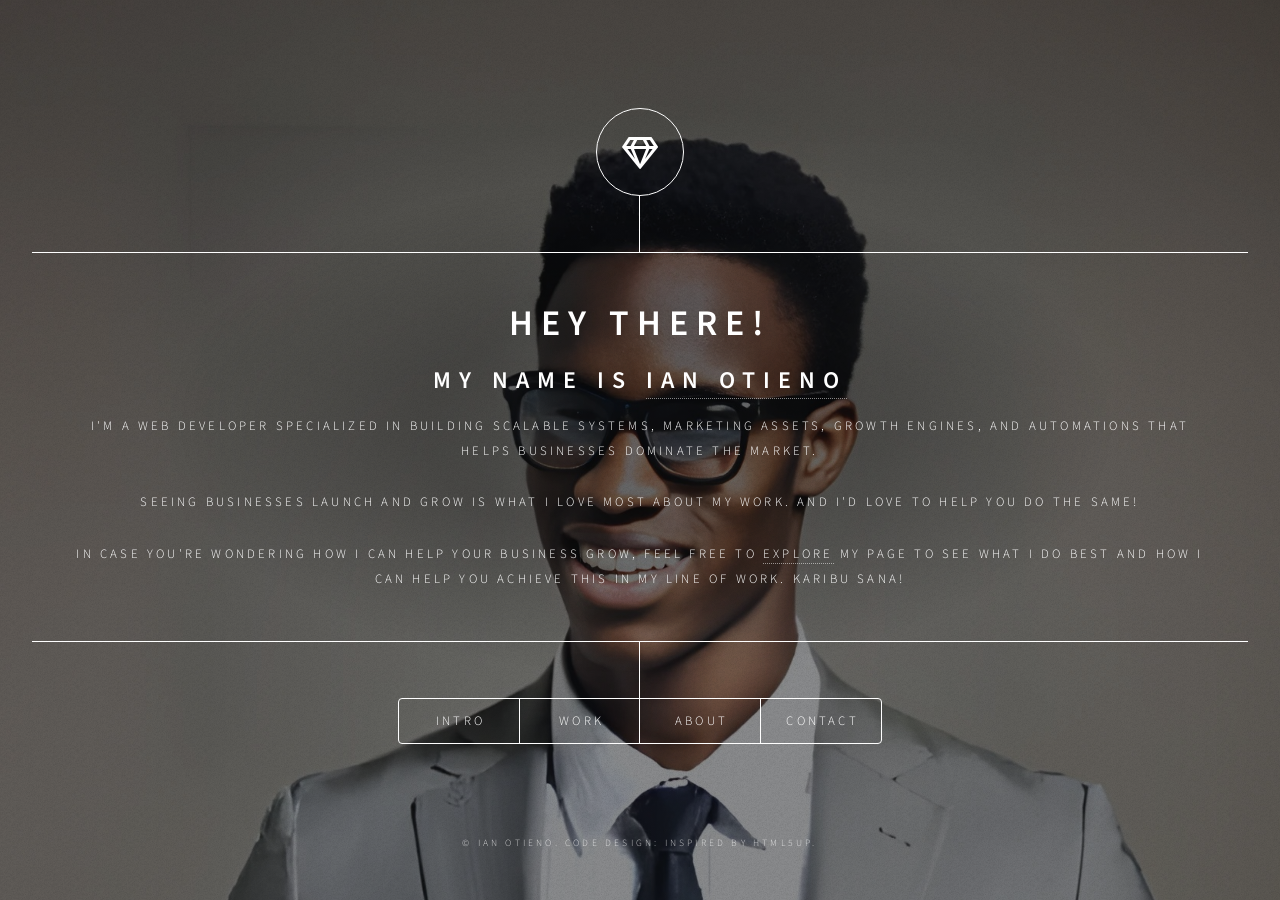
<file: index.html>
<!DOCTYPE HTML>
<html lang="en" xml:lang="en">
	<head>
		<title>Ian Otieno</title>
		<link rel="shortcut icon" type="x-icon" href="diamond.png">
		<meta charset="utf-8" />
		<meta name="viewport" content="width=device-width, initial-scale=1, user-scalable=no" />
		<link rel="stylesheet" href="assets/css/main.css" />
		<link rel="stylesheet" href="assets/css/projects.css" />
		<link rel="stylesheet" href="assets/css/work.css">
		<!-- <noscript><link rel="stylesheet" href="assets/css/noscript.css" /></noscript> -->

		<script src="https://www.google.com/recaptcha/api.js" async defer></script>
		<script>
		function onSubmit(token) {
			document.getElementById ("demo-form").submit();
		}
		</script>


	</head>
	<body class="is-preload">

		<!-- Wrapper -->
			<div id="wrapper">

				<!-- Header -->
					<header id="header">
						<div class="logo">
							<span class="icon fa-gem"></span>
						</div>
						<div class="content">
							<div class="inner">
								<h1>Hey there!</h1>
								<h2>My name is <a href="#intro">IAN OTIENO</a></h2>
								<p>
									I'm a web Developer specialized in building Scalable systems, Marketing Assets, Growth Engines, and Automations that helps businesses dominate the market. <br><br>
									Seeing businesses launch and grow is what I love most about my work. And I'd love to help you do the same! <br><br>
									In case you're wondering how I can help your business grow, Feel free to <a href="#work">Explore</a> my page to see what I do best and how I can help you achieve this in my line of work. Karibu Sana!
								</p>
							</div>
						</div>
						<nav>
							<ul>
								<li><a href="#intro">Intro</a></li>
								<li><a href="#work">Work</a></li>
								<li><a href="#about">About</a></li>
								<li><a href="#contact">Contact</a></li>
							</ul>
						</nav>
					</header>

				<!-- Main -->
					<div id="main">

						<!-- Intro -->
							<article id="intro">
								<h2 class="major">Intro</h2>
								<span class="image main"><img src="images/pic01.jpg" alt="" /></span>
								<p>
									Hey again thanks for being here, I'm glad you're curious to know about me. So I'm a software engineer spacialized in full-stack web development, Marketing and AI <br><br>
									Working on a few projects has really been inspiring and has allowed me to sharpen my skills in both frontend and backend development. 
									I enjoy turning complex problems into simple, user-friendly solutions, and I’m always eager to learn new technologies. <br><br>
									<!-- When I’m not coding, you can find me exploring the latest tech trends, contributing to open-source projects, or sharing my knowledge through blog posts and tutorials.  -->
									My focus is on delivering high-quality, scalable web applications that help businesses grow and succeed in the digital world.
									<br><br>
									Feel free to <a href="#work">explore my work</a>, and if you have any questions or want to collaborate, don’t hesitate to <a href="#contact">reach out</a>! <br><br>
								</p>
							</article>

						<!-- Work -->
							<article id="work">
								<h2 class="major">Work</h2>
								<span class="image main"><img src="images/pic02.jpg" alt="" /></span>


								<section>
									<h1>My Tech Stack</h1>
									<ul>
										<li>HTML</li>
										<li>CSS</li>
										<li>JAVASCRIPT</li>
										<li>PHP- laravel</li>
										<!-- <li>React- NextJs</li> -->
										<!-- <li>Svelte- Sveltekit</li> -->
										<!-- <li>Node Js</li> -->
										<!-- <li>Python</li> -->
										<!-- <li>Google App Script</li>  -->
										<!-- <li>Linux</li>  -->

										
									</ul>


									<h1>My skills </h1>
									<ul>
										<li>Web Design and Development</li>
										<li>Automation</li>
										<li>Marketing</li>
										<li>Copywriting</li>
										<li>Blog and Newsletter Writing</li>
										<li>Computer and Operating systems</li>
									</ul>
								</section>

							<hr>


								<section>
									<h1>My clients</h1>
									<!-- People I work well with -->
									<div class="dropdown-section">
										<div class="dropdown-header">🚀 People I Work Best With:</div>
										<div class="dropdown-content">
											<p>
												Anyone who’s ready to take action — whether you’re a small business owner, startup founder, marketer, creative, or just someone eager to make your mark online. 
												If you’re open-minded, positive, and excited to grow, we’ll get along great! <br>
												Even if you’re just starting out, looking to launch your first website, or want to bring a new idea to life, 
												Especially if you’re: trying to launch a new product, build a SaaS, or do some online marketing, I can totally help you achieve that.
											</p>
										</div>
									</div>

									<!-- People I don't work well with -->
									<div class="dropdown-section">
										<div class="dropdown-header">⚠️ People I Don't Work Well With:</div>
										<div class="dropdown-content">
											<p>
												I struggle to work with clients who have poor communication, negative attitudes, micro-managers, unrealistic expectations, lack commitment, resist constructive feedback, are unwilling to invest, disregard expertise, or are reluctant to take action.
											</p>
											<p>
												In summary, I work best with clients who are open to collaboration, value clear communication, and are ready to invest in their projects. <br>
												I thrive in environments where ideas can flow freely, and I can contribute my expertise to help you achieve your goals.
											</p>
										</div>
									</div>
								</section>
									

								<section>
									<!-- My Work Process -->
									<h1>My Work Process</h1>
									<p>
										I follow a structured process to ensure your project is successful:
									</p>
									<ol>
										<li><strong>Discovery</strong>: We start with a deep dive into your business, goals, and challenges. I ask questions to understand your needs and how I can help.</li>
										<li><strong>Planning</strong>: Based on our discussions, I create a detailed plan outlining the project scope, timeline, and deliverables.</li>
										<li><strong>Execution</strong>: I get to work, building your website or system with a focus on quality and performance.</li>
										<li><strong>Testing</strong>: Before launch, I thoroughly test everything to ensure it works flawlessly.</li>
										<li><strong>Launch</strong>: We go live! I’m there to support you during the launch phase.</li>
										<li><strong>Post-Launch Support</strong>: I offer ongoing support to ensure everything runs smoothly and make adjustments as needed.</li>
									</ol>
									<p>
										This process ensures we stay aligned and deliver a solution that meets your needs.
									</p>
								</section>
								
								<hr>

								<!-- My Work -->
									<section>
										
										<!-- Projects Slider -->

										<h1>My Work</h1>
										<p>
											Here are some of the projects I've worked on, showcasing my skills and creativity. <br>
											Feel free to explore and get in touch if you have any questions or feedback! <br>
											<sub>Press shift + scroll to navigate the slides below or scroll normally on mobile to view projects</sub>
										</p>

										<!-- Projects Slider -->
										<div class="slider">
											<div class="title">
												<h1>My Work</h1>
											</div>
											<div class="form">


												<!-- Start of project slide -->
												<div class="item">
													<div class="content">
														<img src="images/portfolio.png" alt="This current website">
														<div class="des">
															<div>My Portfolio</div>
															<a href="https://ianotieno101.vercel.app/" target="_blank"><button>Visit</button></a>
														</div>
													</div>
												</div>

												<div class="item">
													<div class="content">
														<img src="images/ironfitness.png" alt="Iron Fitness Website">
														<div class="des">
															<div>Iron Fitness</div>
															<a href="https://ironfitnesswebsite.vercel.app/" target="_blank"><button>Visit</button></a>
														</div>
													</div>
												</div>
												<div class="item">
													<div class="content">
														<img src="images/griffocreatives.png" alt="Iron Fitness Website">
														<div class="des">
															<div>griffocreatives</div>
															<a href="https://griffocreatives.vercel.app/" target="_blank"><button>Visit</button></a>
														</div>
													</div>
												</div>





												<!-- End of projects slide -->


											</div>


										</div>
										<!-- JavaScript for the slider -->
										<script src="assets/js/projects.js"></script>

											<div class="projectsbtn" style="display: flex; justify-content: center; align-items: center; margin: 20px;">
												<a href="projects.html"><button>View All projects</button></a>
											</div>
									</section>

									<section>

										<!-- Call to action -->
										<p>
											Interested in a custom web development project? <br>
											<a href="#contact">Let's connect</a> and discuss how I can help you achieve your goals!
										</p>

										<br>

										<p>
											You can also view my <a href="https://github.com/Ianotieno101" target="_blank">GitHub profile</a> to see my projects and contributions.
										</p>
										<hr>
									
									</section>


									<!-- Currency Toggle Section -->
									<section>
										<h1>My Rates:</h1>
										<!-- Currency Selector -->
										<label for="currencySelect"><strong>View rates in your currency:</strong></label>
										<select id="currencySelect">
											<option value="USD" selected>USD ($)</option>
											<option value="EUR">EUR (€)</option>
											<option value="GBP">GBP (£)</option>
											<option value="KES">KES (KSh)</option>
											<option value="INR">INR (₹)</option>
											<!-- Add more currencies as needed -->
										</select>
										<script>
											// Currency conversion rates (example, update as needed)
											const currencyRates = {
												USD: 1,
												EUR: 0.92,
												GBP: 0.79,
												KES: 130,
												INR: 83
											};
											const currencySymbols = {
												USD: "$",
												EUR: "€",
												GBP: "£",
												KES: "KSh",
												INR: "₹"
											};
											function formatCurrency(amount, currency) {
												return currencySymbols[currency] + amount.toLocaleString();
											}
											function convertRates(selected) {
												document.querySelectorAll('[data-usd]').forEach(el => {
													const usd = parseFloat(el.getAttribute('data-usd'));
													const converted = Math.round(usd * currencyRates[selected]);
													el.textContent = formatCurrency(converted, selected);
												});
											}
											document.getElementById('currencySelect').addEventListener('change', function() {
												convertRates(this.value);
											});
											document.addEventListener('DOMContentLoaded', function() {
												convertRates('USD');
											});
										</script>

										<p>
											I want to make it easy for you to get the help you need—no confusing fees or hidden costs. <br>
											My pricing is simple, flexible, and designed to fit your goals and budget. <br>
											Whether you need a quick fix on an already existing site, a full project, or ongoing support, that will either save you time, money or increase your productivity, I’ll work with you to find the best solution. <br><br>
											<strong>Note: “+” means you can add extra support or maintenance if you need it.</strong><br>
											Feel free to scan through the options below to see what fits your needs best.<br>
										</p>
										<p><strong>Flexible, Value-Driven Pricing</strong>:</p>
										<section>
											<!-- templated Projects -->
											<div class="dropdown-section">
												<div class="dropdown-header">🗂 Customize a ready made template (Quick Turnaround: less than 1 week)</div>
												<div class="dropdown-content">
													<p>
														<strong>Most clients spend around <span data-usd="170"></span> or more, depending on what you need.</strong>
														<br>
														
													</p>
													<ul>
														<li>Web Development(edit a template): <strong>from <span data-usd="50"></span>/project</strong></li>
														<li>Automation: <strong>from <span data-usd="30"></span>/project</strong></li>
														<li>Marketing Strategy: <strong>from <span data-usd="20"></span>/project</strong></li>
														<li>Copywriting: <strong>from <span data-usd="20"></span>/project</strong></li>
														<li>
															Blog/Newsletter Campaigns: <strong>from <span data-usd="30"></span>/project</strong>
															<ul>
																<li>Up to <strong>5 SEO optimized blog articles</strong> (up to 800 words each)</li>
																<li>Up to <strong>2 newsletter emails</strong> (up to 500 words each)</li>
																<li>Extra articles/newsletters: <strong><span data-usd="5"></span> each</strong></li>
															</ul>
														</li>
													</ul>
													<p>
														Great for getting started quickly or testing an idea. You can combine services for around <strong><span data-usd="200"></span></strong>, depending on what you need. Not sure what’s best? I’m happy to help you pick the right option!
													</p>
												</div>
											</div>
										</section>
										<section>
											<!-- Small Projects -->
											<div class="dropdown-section">
												<div class="dropdown-header">💻 Small Projects (Quick Turnaround: less than 2 weeks)</div>
												<div class="dropdown-content">
													<p>
														<strong>Most clients spend around <span data-usd="300"></span> or more for a small project, depending on what you need.</strong>
													</p>
													<ul>
														<li>Web Development: <strong>from <span data-usd="100"></span>/project or more depending on scope of project</strong></li>
														<li>Automation: <strong>from <span data-usd="50"></span>/project</strong></li>
														<li>Marketing Strategy: <strong>from <span data-usd="70"></span>/project</strong></li>
														<li>Copywriting: <strong>from <span data-usd="30"></span>/project</strong></li>
														<li>
															Blog/Newsletter Campaigns: <strong>from <span data-usd="40"></span>/project</strong>
															<ul>
																<li>Up to <strong>15 SEO optimized blog articles</strong> (up to 800 words each)</li>
																<li>Up to <strong>5 newsletter emails</strong> (up to 500 words each)</li>
																<li>Extra articles/newsletters: <strong><span data-usd="5"></span> each</strong></li>
															</ul>
														</li>
													</ul>
													<p>
														You can mix and match these services for around <strong><span data-usd="350"></span></strong> or more, depending on what you need. <br>
														Choose just one service or combine several for extra value.
													</p>
												</div>
											</div>
										</section>

										<section>
											<!-- Large Projects -->
											<div class="dropdown-section">
												<div class="dropdown-header">🚀 Large Projects (Full-Service Solutions: 1+ month)</div>
												<div class="dropdown-content">
													<p>
														<strong>Most clients spend around <span data-usd="700"></span> or more for a large project, depending on what you need.</strong>
													</p>
													<ul>
														<li>Web Development: <strong>from <span data-usd="200"></span>/project or more depending on the scope of the project</strong></li>
														<li>Automation: <strong>from <span data-usd="100"></span>/project</strong></li>
														<li>Marketing Strategy: <strong>from <span data-usd="150"></span>/project</strong></li>
														<li>Copywriting: <strong>from <span data-usd="50"></span>/project</strong></li>
														<li>
															Blog/Newsletter Campaigns: <strong>from <span data-usd="80"></span>/project</strong>
															<ul>
																<li>Up to <strong>20 SEO optimized blog articles</strong> (up to 1,000 words each)</li>
																<li>Up to <strong>10 newsletter emails</strong> (up to 700 words each)</li>
																<li>Extra articles/newsletters: <strong><span data-usd="10"></span> each</strong></li>
															</ul>
														</li>
													</ul>
													<p>
														You can combine these services for around <strong><span data-usd="1000"></span> or more</strong>, depending on what you need. <br>
														Most clients spend between <strong><span data-usd="1000"></span> and <span data-usd="2000"></span></strong> for a full website, automation, and marketing setup, including support.
													</p>
												</div>
											</div>
										</section>

										<section>
											<!-- Ongoing & Hourly Support -->
											<div class="dropdown-section">
												<div class="dropdown-header">♻ Ongoing & Hourly Support</div>
												<div class="dropdown-content">
													<p>
														<strong>Hourly Rate: <span data-usd="20"></span>/hour</strong> <br>
														<strong>Monthly Retainer: from <span data-usd="500"></span>/month</strong>
													</p>
													<ul>
														<li>Web Development: <strong><span data-usd="20"></span>/hour</strong></li>
														<li>Automation: <strong><span data-usd="5"></span>/hour</strong></li>
														<li>Marketing Strategy: <strong><span data-usd="10"></span>/hour</strong></li>
														<li>Copywriting & Content: <strong><span data-usd="10"></span>/hour</strong></li>
													</ul>
													<p>
														Retainer clients get priority support, regular updates, and flexible hours each month—great for ongoing improvements, updates, or expert advice on demand.
													</p>
													<ul>
														<li>Retainer includes up to <strong>15 hours/month</strong> (additional hours at standard rate)</li>
														<li>Custom plans available for larger needs</li>
													</ul>
													<hr>
													<p>
														Not sure what you need? <a href="#contact">Let's connect</a> and I’ll help you find the best fit for your goals and budget!
													</p>
												</div>
											</div>
										</section>
									</section>

									<p>
										Note: These prices are just a guide. <br>
										Every project is different, so I’ll work with you to find the best option for your needs and budget. <br>
										If you have a special request or want something custom, let’s talk!
									</p>
									<div>
										<p>Have a question or want to work together? <a href="#contact">Contact me</a> anytime!</p>
									</div>
									<!-- Call to action -->
									<section>
										<ul class="actions">
											<li><button class="primary"><a href="#contact">📲 Let's connect</a></button></li>
										</ul>
									</section>
									<script>
										// Grab the container and gallery
										const container = document.querySelector('.container');
										const gallery = container.querySelector('.gallery');
										// When user hovers, check for horizontal overflow and show message
										container.addEventListener('mouseover', () => {
											if (gallery.scrollWidth > container.clientWidth) {
												container.classList.add('show-message');
											}
										});
										// Hide message when mouse leaves the container
										container.addEventListener('mouseleave', () => {
											container.classList.remove('show-message');
										});
									</script>

							</article>

						<!-- About -->
							<article id="about">
								<h2 class="major">About</h2>
								<span class="image main"><img src="images/pic03.jpg" alt="" /></span>
								<!-- About Story Section -->
								<section>
									<!-- Hook -->
									<p><strong>👋 Who am I?</strong></p>
									<p>
										From a young age, I was the kid who took things apart,and put them back together just to see how they worked. 
										That curiosity led me to coding, where I discovered the power to build things that make life easier for others. 
										Today, I channel that same curiosity and drive into helping businesses like yours thrive online.
									</p>

									<!-- Value Proposition (What I Do & Why It Matters) -->
									<ul>
										<li><strong>Simple, Effective Solutions:</strong> I design and build websites, automations, and digital tools that save you time, boost productivity, and help you reach more customers.</li>
										<li><strong>Tailored to You:</strong> Every business is unique. I listen first, then create solutions that fit your goals and budget—no cookie-cutter stuff here.</li>
										<li><strong>Always Improving:</strong> I stay on top of the latest tech so you get modern, reliable results that work for you now and in the future.</li>
									</ul>

									<!-- Quick Facts (Easy to Scan) -->
									<ul>
										<li>✔️ Full-stack web developer & automation specialist</li>
										<li>✔️ Passionate about helping small businesses & startups grow</li>
										<li>✔️ Flexible, friendly, and focused on results</li>
									</ul>

									<!-- Call to Action -->
									<p>
										<strong>Ready to grow?</strong> If you want a partner who cares about your success and makes tech simple, <a href="#contact">let’s connect</a>! I’m here to help you turn your ideas into results—no jargon, just solutions that work.
									</p>
								</section>


								
								<h1>Location</h1>
								<p>
									I am based in Nairobi, Kenya, but I work with clients from all over the world. <br>
									Whether you prefer remote collaboration or hybrid-site meetings, I'm flexible and can adapt to your needs.
								</p>

								<!-- Google Maps Embed -->
								<div style="display: flex; justify-content: center; align-items: center; margin-top: 1em; border-radius: 10px;">
									 <iframe src="https://www.google.com/maps/embed?pb=!1m18!1m12!1m3!1d7977.638811350774!2d36.871435539379235!3d-1.282136685461498!2m3!1f0!2f0!3f0!3m2!1i1024!2i768!4f13.1!3m3!1m2!1s0x182f13fe8fe0b525%3A0x47d304da08096789!2sUhuru%20Junction!5e0!3m2!1sen!2ske!4v1750241289980!5m2!1sen!2ske" width="100%" height="300" style="border:0;" allowfullscreen="" loading="lazy" referrerpolicy="no-referrer-when-downgrade"></iframe>
								</div>

							</article>

						<!-- Contact -->
							<article id="contact">
								<h2 class="major">Contact</h2>


								<!-- Contact details -->
								<section>
									<h3>Contact Details</h3>
									<ul>
										<li><strong>Email:</strong> <a href="mailto:ianorezz@gmail.com">iano130@gmail.com</a></li>
										<li><strong>Whatsapp Phone Number:</strong> <a href="tel:+254765429014">+254 765429014</a></li>
									</ul>
									<h3>Location</h3>
									<p>
										Nairobi, Kenya<br>
										(Remote & Hybrid-site collaboration available)
									</p>
								</section>

								<!-- Contact form -->
								<form id="contactForm" method="post" action="https://api.web3forms.com/submit" autocomplete="off">

									<!-- Replace with your Access Key -->
									<input type="hidden" name="access_key" value="d095f9f5-62f4-4397-b9bb-32ff207427fb">

									<div class="fields">
										<div class="field half">
											<label for="name">Name</label>
											<input type="text" name="name" id="name" required/>
										</div>
										<div class="field half">
											<label for="email">Email</label>
											<input type="email" name="email" id="email" required/>
										</div>
										<div class="field">
											<label for="budget">Budget</label>
											<input type="text" name="budget" id="budget" placeholder="e.g. $500 - $1000 or 'Not sure yet'" required/>
										</div>
										<div class="field">
											<label for="message">Message</label>
											<textarea name="message" id="message" rows="4"></textarea>
										</div>
										<div style="display:none;">
											<label for="website">Website</label>
											<input type="text" name="website" id="website" tabindex="-1" autocomplete="off"/>
										</div>
									</div>

									<ul class="actions">
										<li><button type="submit" class="primary" class="g-recaptcha" data-sitekey="6Ld9mWUrAAAAAD46Hwkaz1AIUBYC88h_ts_OirOG" data-callback="onSubmit">📲 Reach out</button></li>
										<li><input type="reset" value="🔥 Reset" /></li>
									</ul>
								</form>

								<p>
									Feel free to reach out if you have any questions, need assistance, or want to discuss a project. <br>
									I'm always happy to help and look forward to hearing from you!
								</p>
							
								<ul class="icons">
									<li><a href="https://x.com/razoriano101" target="_blank" class="icon brands fa-twitter"><span class="label">Twitter</span></a></li>
									<!-- <li><a href="#" class="icon brands fa-facebook-f"><span class="label">Facebook</span></a></li> -->
									<li><a href="https://www.instagram.com/iano_rezz/" target="_blank" class="icon brands fa-instagram"><span class="label">Instagram</span></a></li>
									<li><a href="https://github.com/Ianotieno101" class="icon brands fa-github"><span class="label">GitHub</span></a></li>
								</ul>

								<!-- Google Maps Embed -->
								<div style="display: flex; justify-content: center; align-items: center; margin-top: 1em; border-radius: 10px;">
									 <iframe src="https://www.google.com/maps/embed?pb=!1m18!1m12!1m3!1d7977.638811350774!2d36.871435539379235!3d-1.282136685461498!2m3!1f0!2f0!3f0!3m2!1i1024!2i768!4f13.1!3m3!1m2!1s0x182f13fe8fe0b525%3A0x47d304da08096789!2sUhuru%20Junction!5e0!3m2!1sen!2ske!4v1750241289980!5m2!1sen!2ske" width="100%" height="300" style="border:0;" allowfullscreen="" loading="lazy" referrerpolicy="no-referrer-when-downgrade"></iframe>
								</div>

							</article>



					</div>

				<!-- Footer -->
					<footer id="footer" style="display: block;">
						<p class="copyright">&copy; Ian Otieno. Code Design: Inspired by HTML5up.</p>
						
					</footer>

			</div>

		<!-- BG -->
			<div id="bg"></div>

		<!-- Scripts -->
			<script src="assets/js/jquery.min.js"></script>
			<script src="assets/js/browser.min.js"></script>
			<script src="assets/js/breakpoints.min.js"></script>
			<script src="assets/js/util.js"></script>
			<script src="assets/js/main.js"></script>

	</body>
</html>
</file>
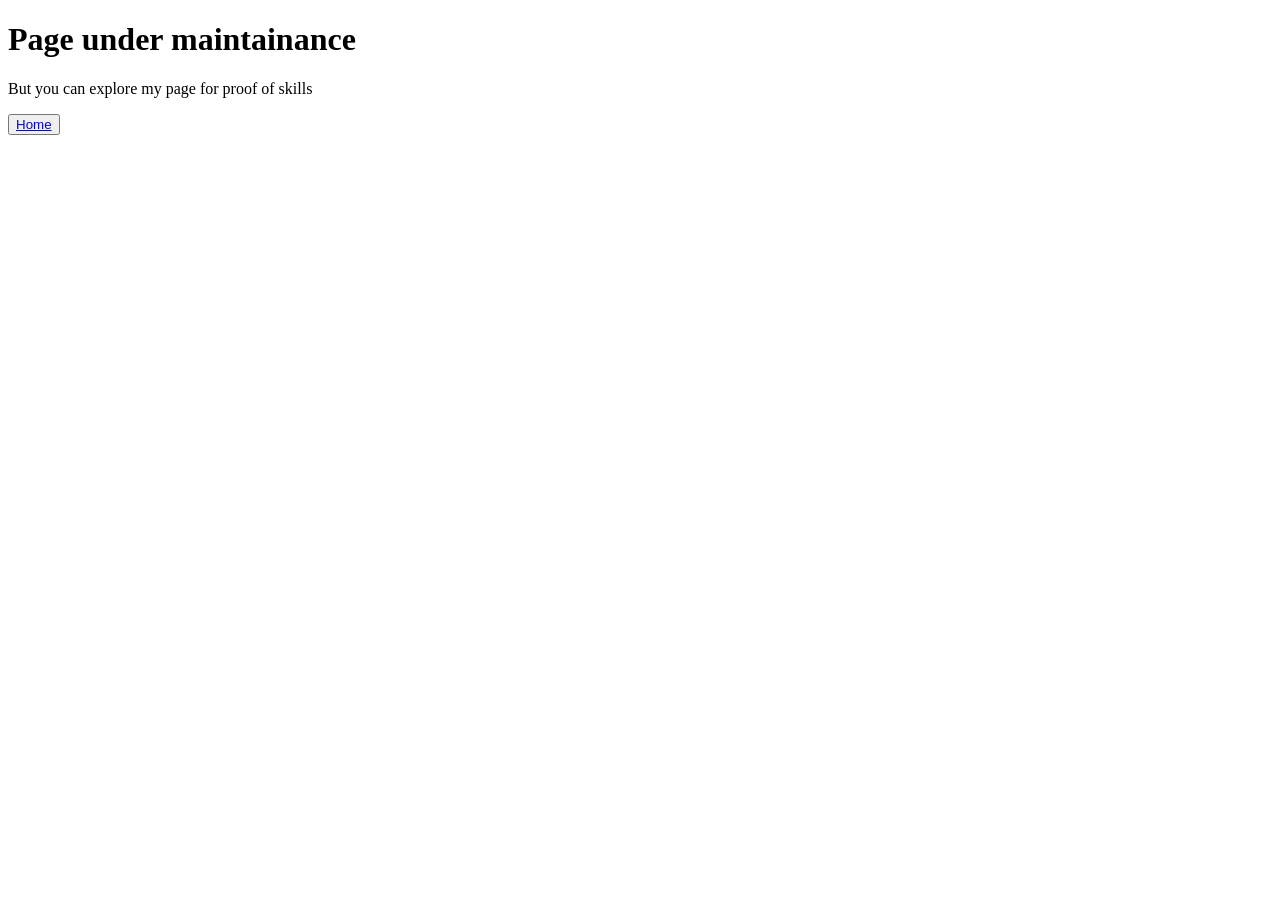
<file: projects.html>
<!DOCTYPE html>
<html lang="en">
<head>
    <meta charset="UTF-8">
    <meta name="viewport" content="width=device-width, initial-scale=1.0">
    <title>Document</title>
</head>
<body>
    <div>
        <h1>Page under maintainance</h1>
        <p>But you can explore my page for proof of skills</p>
        <button><a href="index.html#work">Home</a></button>
    </div>
</body>
</html>
</file>
<file: assets/css/projects.css>
.slider {
    width: 100%;
    overflow: auto;
    padding: 20px;
    box-sizing: border-box;
    backdrop-filter: blur(5px);
    background-color: grey;
    border-radius: 5px;
}

.slider::-webkit-scrollbar{
    width: 0;
}

.title {
    padding: 10px 0;
    color: wheat;
    text-shadow: 0 0 10px black;
    font-weight: 20;
    font-size: large;
}

.slider .form {
    width: max-content;
    --left: 0;
    transform: translateX(var (--left));
}

.form .item {
    width: 200px;
    height: 50px;
    display: inline-block;
    margin-right: 20px;
    transform: perspective(10px);
    transform-style: preserve-3d;
}

.slider .form .item .content {
    width: 100%;
    height: 500px;
    position: relative;
    border-radius: 10px;
    overflow: hidden;
    transition: transform 0.5s ease;
}

.slider .form .item .content .des {
    position: absolute;
    bottom: 0;
    left: 0;
    width: 100%;
    height: 50px;
    backdrop-filter: blur(5px);
    color: white;
    font-family: sans-serif;
    display: flex;
    justify-content: space-between;
    align-items: center;
    padding: 10px;
    box-sizing: border-box;
}

/* .slider .form .item .content .des button {
    background-color: white;
    border: none;
    border-radius: 10px;
    font-size: small;
} */

.slider .form .item .content img {
    width: 100%;
    height: 100%;
    object-fit: cover;
}

.slider .form.left .item .content {
    transform: rotateY(-1deg) scale(0.8);
}

.slider .form.right .item .content {
    transform: rotateY(1deg) scale(0.8);
}
</file>
<file: assets/css/work.css>
.dropdown-section {
width: 100%;
max-width: 600px;
margin: 2rem auto;
border-radius: 5px;
background-color: #00000098;
color: white;
/* font-family: sans-serif; */
overflow: hidden;
transition: all 0.3s ease;
/* box-shadow: 0 0 10px rgba(0,0,0,0.3); */
}

.dropdown-header {
padding: 1rem 1.5rem;
font-size: 1.2rem;
font-weight: bold;
background-color: #27272740;
cursor: pointer;
}

.dropdown-content {
max-height: 0;
opacity: 0;
transition: max-height 0.5s ease, opacity 0.5s ease;
padding: 0 1.5rem;
}

.dropdown-section:hover .dropdown-content {
max-height: 1000px; /* big enough to show full content */
opacity: 1;
padding-bottom: 1rem;
}
.dropdown-content p {
margin: 0.8rem 0;
line-height: 1.5;
}
.dropdown-content strong {
color: #9be7ff;
}
</file>
<file: assets/css/noscript.css>
/*
	Dimension by HTML5 UP
	html5up.net | @ajlkn
	Free for personal and commercial use under the CCA 3.0 license (html5up.net/license)
*/

/* BG */

	body.is-preload #bg:before {
		background-color: transparent;
	}

/* Header */

	body.is-preload #header {
		-moz-filter: none;
		-webkit-filter: none;
		-ms-filter: none;
		filter: none;
	}

		body.is-preload #header > * {
			opacity: 1;
		}

		body.is-preload #header .content .inner {
			max-height: none;
			padding: 3rem 2rem;
			opacity: 1;
		}

/* Main */

	#main article {
		opacity: 1;
		margin: 4rem 0 0 0;
	}
</file>
<file: assets/css/main.css>
@import url(fontawesome-all.min.css);
@import url("https://fonts.googleapis.com/css?family=Source+Sans+Pro:300italic,600italic,300,600");


html, body, div, span, applet, object,
iframe, h1, h2, h3, h4, h5, h6, p, blockquote,
pre, a, abbr, acronym, address, big, cite,
code, del, dfn, em, img, ins, kbd, q, s, samp,
small, strike, strong, sub, sup, tt, var, b,
u, i, center, dl, dt, dd, ol, ul, li, fieldset,
form, label, legend, table, caption, tbody,
tfoot, thead, tr, th, td, article, aside,
canvas, details, embed, figure, figcaption,
footer, header, hgroup, menu, nav, output, ruby,
section, summary, time, mark, audio, video {
	margin: 0;
	padding: 0;
	border: 0;
	font-size: 100%;
	font: inherit;
	vertical-align: baseline;}

article, aside, details, figcaption, figure,
footer, header, hgroup, menu, nav, section {
	display: block;}

body {
	line-height: 1;
}

ol, ul {
	list-style: none;
}

blockquote, q {
	quotes: none;
}

	blockquote:before, blockquote:after, q:before, q:after {
		content: '';
		content: none;
	}

table {
	border-collapse: collapse;
	border-spacing: 0;
}

body {
	-webkit-text-size-adjust: none;
}

mark {
	background-color: transparent;
	color: inherit;
}

input::-moz-focus-inner {
	border: 0;
	padding: 0;
}

input, select, textarea {
	-moz-appearance: none;
	-webkit-appearance: none;
	-ms-appearance: none;
	appearance: none;
}

/* Basic */

	@-ms-viewport {
		width: device-width;
	}

	@media screen and (max-width: 480px) {

		html, body {
			min-width: 320px;
		}

	}

	html {
		box-sizing: border-box;
	}

	*, *:before, *:after {
		box-sizing: inherit;
	}

	body {
		background: #1b1f22;
	}

		body.is-preload *, body.is-preload *:before, body.is-preload *:after {
			-moz-animation: none !important;
			-webkit-animation: none !important;
			-ms-animation: none !important;
			animation: none !important;
			-moz-transition: none !important;
			-webkit-transition: none !important;
			-ms-transition: none !important;
			transition: none !important;
		}

/* Type */

	html {
		font-size: 16pt;
	}

		@media screen and (max-width: 1680px) {

			html {
				font-size: 12pt;
			}

		}

		@media screen and (max-width: 736px) {

			html {
				font-size: 11pt;
			}

		}

		@media screen and (max-width: 360px) {

			html {
				font-size: 10pt;
			}

		}

	body, input, select, textarea {
		color: #ffffff;
		font-family: "Source Sans Pro", sans-serif;
		font-weight: 300;
		font-size: 1rem;
		line-height: 1.65;
	}

	a {
		-moz-transition: color 0.2s ease-in-out, background-color 0.2s ease-in-out, border-bottom-color 0.2s ease-in-out;
		-webkit-transition: color 0.2s ease-in-out, background-color 0.2s ease-in-out, border-bottom-color 0.2s ease-in-out;
		-ms-transition: color 0.2s ease-in-out, background-color 0.2s ease-in-out, border-bottom-color 0.2s ease-in-out;
		transition: color 0.2s ease-in-out, background-color 0.2s ease-in-out, border-bottom-color 0.2s ease-in-out;
		border-bottom: dotted 1px rgba(255, 255, 255, 0.5);
		text-decoration: none;
		color: inherit;
	}

		a:hover {
			border-bottom-color: transparent;
		}

	strong, b {
		color: #ffffff;
		font-weight: 600;
	}

	em, i {
		font-style: italic;
	}

	p {
		margin: 0 0 2rem 0;
	}

	h1, h2, h3, h4, h5, h6 {
		color: #ffffff;
		font-weight: 600;
		line-height: 1.5;
		margin: 0 0 1rem 0;
		text-transform: uppercase;
		letter-spacing: 0.2rem;
	}

		h1 a, h2 a, h3 a, h4 a, h5 a, h6 a {
			color: inherit;
			text-decoration: none;
		}

		h1.major, h2.major, h3.major, h4.major, h5.major, h6.major {
			border-bottom: solid 1px #ffffff;
			width: -moz-max-content;
			width: -webkit-max-content;
			width: -ms-max-content;
			width: max-content;
			padding-bottom: 0.5rem;
			margin: 0 0 2rem 0;
		}

	h1 {
		font-size: 2.25rem;
		line-height: 1.3;
		letter-spacing: 0.5rem;
	}

	h2 {
		font-size: 1.5rem;
		line-height: 1.4;
		letter-spacing: 0.5rem;
	}

	h3 {
		font-size: 1rem;
	}

	h4 {
		font-size: 0.8rem;
	}

	h5 {
		font-size: 0.7rem;
	}

	h6 {
		font-size: 0.6rem;
	}

	@media screen and (max-width: 736px) {

		h1 {
			font-size: 1.75rem;
			line-height: 1.4;
		}

		h2 {
			font-size: 1.25em;
			line-height: 1.5;
		}

	}

	sub {
		font-size: 0.8rem;
		position: relative;
		top: 0.5rem;
	}

	sup {
		font-size: 0.8rem;
		position: relative;
		top: -0.5rem;
	}

	blockquote {
		border-left: solid 4px #ffffff;
		font-style: italic;
		margin: 0 0 2rem 0;
		padding: 0.5rem 0 0.5rem 2rem;
	}

	code {
		background: rgba(255, 255, 255, 0.075);
		border-radius: 4px;
		font-family: "Courier New", monospace;
		font-size: 0.9rem;
		margin: 0 0.25rem;
		padding: 0.25rem 0.65rem;
	}

	pre {
		-webkit-overflow-scrolling: touch;
		font-family: "Courier New", monospace;
		font-size: 0.9rem;
		margin: 0 0 2rem 0;
	}

		pre code {
			display: block;
			line-height: 1.75;
			padding: 1rem 1.5rem;
			overflow-x: auto;
		}

	hr {
		border: 0;
		border-bottom: solid 1px #ffffff;
		margin: 2.75rem 0;
	}

	.align-left {
		text-align: left;
	}

	.align-center {
		text-align: center;
	}

	.align-right {
		text-align: right;
	}

/* Form */

	form {
		margin: 0 0 2rem 0;
	}

		form > :last-child {
			margin-bottom: 0;
		}

		form > .fields {
			display: -moz-flex;
			display: -webkit-flex;
			display: -ms-flex;
			display: flex;
			-moz-flex-wrap: wrap;
			-webkit-flex-wrap: wrap;
			-ms-flex-wrap: wrap;
			flex-wrap: wrap;
			width: calc(100% + 3rem);
			margin: -1.5rem 0 2rem -1.5rem;
		}

			form > .fields > .field {
				-moz-flex-grow: 0;
				-webkit-flex-grow: 0;
				-ms-flex-grow: 0;
				flex-grow: 0;
				-moz-flex-shrink: 0;
				-webkit-flex-shrink: 0;
				-ms-flex-shrink: 0;
				flex-shrink: 0;
				padding: 1.5rem 0 0 1.5rem;
				width: calc(100% - 1.5rem);
			}

				form > .fields > .field.half {
					width: calc(50% - 0.75rem);
				}

				form > .fields > .field.third {
					width: calc(100%/3 - 0.5rem);
				}

				form > .fields > .field.quarter {
					width: calc(25% - 0.375rem);
				}

		@media screen and (max-width: 480px) {

			form > .fields {
				width: calc(100% + 3rem);
				margin: -1.5rem 0 2rem -1.5rem;
			}

				form > .fields > .field {
					padding: 1.5rem 0 0 1.5rem;
					width: calc(100% - 1.5rem);
				}

					form > .fields > .field.half {
						width: calc(100% - 1.5rem);
					}

					form > .fields > .field.third {
						width: calc(100% - 1.5rem);
					}

					form > .fields > .field.quarter {
						width: calc(100% - 1.5rem);
					}

		}

	label {
		color: #ffffff;
		display: block;
		font-size: 0.8rem;
		font-weight: 300;
		letter-spacing: 0.2rem;
		line-height: 1.5;
		margin: 0 0 1rem 0;
		text-transform: uppercase;
	}

	input[type="text"],
	input[type="password"],
	input[type="email"],
	input[type="tel"],
	select,
	textarea {
		-moz-appearance: none;
		-webkit-appearance: none;
		-ms-appearance: none;
		appearance: none;
		-moz-transition: border-color 0.2s ease-in-out, box-shadow 0.2s ease-in-out, background-color 0.2s ease-in-out;
		-webkit-transition: border-color 0.2s ease-in-out, box-shadow 0.2s ease-in-out, background-color 0.2s ease-in-out;
		-ms-transition: border-color 0.2s ease-in-out, box-shadow 0.2s ease-in-out, background-color 0.2s ease-in-out;
		transition: border-color 0.2s ease-in-out, box-shadow 0.2s ease-in-out, background-color 0.2s ease-in-out;
		background-color: transparent;
		border-radius: 4px;
		border: solid 1px #ffffff;
		color: inherit;
		display: block;
		outline: 0;
		padding: 0 1rem;
		text-decoration: none;
		width: 100%;
	}

		input[type="text"]:invalid,
		input[type="password"]:invalid,
		input[type="email"]:invalid,
		input[type="tel"]:invalid,
		select:invalid,
		textarea:invalid {
			box-shadow: none;
		}

		input[type="text"]:focus,
		input[type="password"]:focus,
		input[type="email"]:focus,
		input[type="tel"]:focus,
		select:focus,
		textarea:focus {
			background: rgba(255, 255, 255, 0.075);
			border-color: #ffffff;
			box-shadow: 0 0 0 1px #ffffff;
		}

	select {
		background-image: url("data:image/svg+xml;charset=utf8,%3Csvg xmlns='http://www.w3.org/2000/svg' width='40' height='40' preserveAspectRatio='none' viewBox='0 0 40 40'%3E%3Cpath d='M9.4,12.3l10.4,10.4l10.4-10.4c0.2-0.2,0.5-0.4,0.9-0.4c0.3,0,0.6,0.1,0.9,0.4l3.3,3.3c0.2,0.2,0.4,0.5,0.4,0.9 c0,0.4-0.1,0.6-0.4,0.9L20.7,31.9c-0.2,0.2-0.5,0.4-0.9,0.4c-0.3,0-0.6-0.1-0.9-0.4L4.3,17.3c-0.2-0.2-0.4-0.5-0.4-0.9 c0-0.4,0.1-0.6,0.4-0.9l3.3-3.3c0.2-0.2,0.5-0.4,0.9-0.4S9.1,12.1,9.4,12.3z' fill='%23ffffff' /%3E%3C/svg%3E");
		background-size: 1.25rem;
		background-repeat: no-repeat;
		background-position: calc(100% - 1rem) center;
		height: 2.75rem;
		padding-right: 2.75rem;
		text-overflow: ellipsis;
	}

		select option {
			color: #ffffff;
			background: #1b1f22;
		}

		select:focus::-ms-value {
			background-color: transparent;
		}

		select::-ms-expand {
			display: none;
		}

	input[type="text"],
	input[type="password"],
	input[type="email"],
	select {
		height: 2.75rem;
	}

	textarea {
		padding: 0.75rem 1rem;
	}

	input[type="checkbox"],
	input[type="radio"] {
		-moz-appearance: none;
		-webkit-appearance: none;
		-ms-appearance: none;
		appearance: none;
		display: block;
		float: left;
		margin-right: -2rem;
		opacity: 0;
		width: 1rem;
		z-index: -1;
	}

		input[type="checkbox"] + label,
		input[type="radio"] + label {
			text-decoration: none;
			-moz-user-select: none;
			-webkit-user-select: none;
			-ms-user-select: none;
			user-select: none;
			color: #ffffff;
			cursor: pointer;
			display: inline-block;
			font-size: 0.8rem;
			font-weight: 300;
			margin: 0 0 0.5rem 0;
			padding-left: 2.65rem;
			padding-right: 0.75rem;
			position: relative;
		}

			input[type="checkbox"] + label:before,
			input[type="radio"] + label:before {
				-moz-osx-font-smoothing: grayscale;
				-webkit-font-smoothing: antialiased;
				display: inline-block;
				font-style: normal;
				font-variant: normal;
				text-rendering: auto;
				line-height: 1;
				text-transform: none !important;
				font-family: 'Font Awesome 5 Free';
				font-weight: 900;
			}

			input[type="checkbox"] + label:before,
			input[type="radio"] + label:before {
				-moz-transition: border-color 0.2s ease-in-out, box-shadow 0.2s ease-in-out, background-color 0.2s ease-in-out;
				-webkit-transition: border-color 0.2s ease-in-out, box-shadow 0.2s ease-in-out, background-color 0.2s ease-in-out;
				-ms-transition: border-color 0.2s ease-in-out, box-shadow 0.2s ease-in-out, background-color 0.2s ease-in-out;
				transition: border-color 0.2s ease-in-out, box-shadow 0.2s ease-in-out, background-color 0.2s ease-in-out;
				border-radius: 4px;
				border: solid 1px #ffffff;
				content: '';
				display: inline-block;
				height: 1.65rem;
				left: 0;
				line-height: 1.65rem;
				position: absolute;
				text-align: center;
				top: -0.15rem;
				width: 1.65rem;
			}

		input[type="checkbox"]:checked + label:before,
		input[type="radio"]:checked + label:before {
			background: #ffffff !important;
			border-color: #ffffff !important;
			color: #1b1f22;
			content: '\f00c';
		}

		input[type="checkbox"]:focus + label:before,
		input[type="radio"]:focus + label:before {
			background: rgba(255, 255, 255, 0.075);
			border-color: #ffffff;
			box-shadow: 0 0 0 1px #ffffff;
		}

	input[type="checkbox"] + label:before {
		border-radius: 4px;
	}

	input[type="radio"] + label:before {
		border-radius: 100%;
	}

	::-webkit-input-placeholder {
		color: rgba(255, 255, 255, 0.5) !important;
		opacity: 1.0;
	}

	:-moz-placeholder {
		color: rgba(255, 255, 255, 0.5) !important;
		opacity: 1.0;
	}

	::-moz-placeholder {
		color: rgba(255, 255, 255, 0.5) !important;
		opacity: 1.0;
	}

	:-ms-input-placeholder {
		color: rgba(255, 255, 255, 0.5) !important;
		opacity: 1.0;
	}

	.formerize-placeholder {
		color: rgba(255, 255, 255, 0.5) !important;
		opacity: 1.0;
	}

/* Box */

	.box {
		border-radius: 4px;
		border: solid 1px #ffffff;
		margin-bottom: 2rem;
		padding: 1.5em;
	}

		.box > :last-child,
		.box > :last-child > :last-child,
		.box > :last-child > :last-child > :last-child {
			margin-bottom: 0;
		}

		.box.alt {
			border: 0;
			border-radius: 0;
			padding: 0;
		}

/* Icon */

	.icon {
		text-decoration: none;
		border-bottom: none;
		position: relative;
	}

		.icon:before {
			-moz-osx-font-smoothing: grayscale;
			-webkit-font-smoothing: antialiased;
			display: inline-block;
			font-style: normal;
			font-variant: normal;
			text-rendering: auto;
			line-height: 1;
			text-transform: none !important;
			font-family: 'Font Awesome 5 Free';
			font-weight: 400;
		}

		.icon > .label {
			display: none;
		}

		.icon:before {
			line-height: inherit;
		}

		.icon.solid:before {
			font-weight: 900;
		}

		.icon.brands:before {
			font-family: 'Font Awesome 5 Brands';
		}

/* Image */

	.image {
		border-radius: 4px;
		border: 0;
		display: inline-block;
		position: relative;
	}

		.image:before {
			pointer-events: none;
			background-image: url("../../images/overlay.png");
			background-color: rgba(19, 21, 25, 0.5);
			border-radius: 4px;
			content: '';
			display: block;
			height: 100%;
			left: 0;
			opacity: 0.5;
			position: absolute;
			top: 0;
			width: 100%;
		}

		.image img {
			border-radius: 4px;
			display: block;
		}

		.image.left, .image.right {
			max-width: 40%;
		}

			.image.left img, .image.right img {
				width: 100%;
			}

		.image.left {
			float: left;
			padding: 0 1.5em 1em 0;
			top: 0.25em;
		}

		.image.right {
			float: right;
			padding: 0 0 1em 1.5em;
			top: 0.25em;
		}

		.image.fit {
			display: block;
			margin: 0 0 2rem 0;
			width: 100%;
		}

			.image.fit img {
				width: 100%;
			}

		.image.main {
			display: block;
			margin: 2.5rem 0;
			width: 100%;
		}

			.image.main img {
				width: 100%;
			}

		@media screen and (max-width: 736px) {

			.image.main {
				margin: 2rem 0;
			}

		}

		@media screen and (max-width: 480px) {

			.image.main {
				margin: 1.5rem 0;
			}

		}

/* List */

	ol {
		list-style: decimal;
		margin: 0 0 2rem 0;
		padding-left: 1.25em;
	}

		ol li {
			padding-left: 0.25em;
		}

	ul {
		list-style: disc;
		margin: 0 0 2rem 0;
		padding-left: 1em;
	}

		ul li {
			padding-left: 0.5em;
		}

		ul.alt {
			list-style: none;
			padding-left: 0;
		}

			ul.alt li {
				border-top: solid 1px #ffffff;
				padding: 0.5em 0;
			}

				ul.alt li:first-child {
					border-top: 0;
					padding-top: 0;
				}

	dl {
		margin: 0 0 2rem 0;
	}

		dl dt {
			display: block;
			font-weight: 600;
			margin: 0 0 1rem 0;
		}

		dl dd {
			margin-left: 2rem;
		}

/* Actions */

	ul.actions {
		display: -moz-flex;
		display: -webkit-flex;
		display: -ms-flex;
		display: flex;
		cursor: default;
		list-style: none;
		margin-left: -1rem;
		padding-left: 0;
	}

		ul.actions li {
			padding: 0 0 0 1rem;
			vertical-align: middle;
		}

		ul.actions.special {
			-moz-justify-content: center;
			-webkit-justify-content: center;
			-ms-justify-content: center;
			justify-content: center;
			width: 100%;
			margin-left: 0;
		}

			ul.actions.special li:first-child {
				padding-left: 0;
			}

		ul.actions.stacked {
			-moz-flex-direction: column;
			-webkit-flex-direction: column;
			-ms-flex-direction: column;
			flex-direction: column;
			margin-left: 0;
		}

			ul.actions.stacked li {
				padding: 1.3rem 0 0 0;
			}

				ul.actions.stacked li:first-child {
					padding-top: 0;
				}

		ul.actions.fit {
			width: calc(100% + 1rem);
		}

			ul.actions.fit li {
				-moz-flex-grow: 1;
				-webkit-flex-grow: 1;
				-ms-flex-grow: 1;
				flex-grow: 1;
				-moz-flex-shrink: 1;
				-webkit-flex-shrink: 1;
				-ms-flex-shrink: 1;
				flex-shrink: 1;
				width: 100%;
			}

				ul.actions.fit li > * {
					width: 100%;
				}

			ul.actions.fit.stacked {
				width: 100%;
			}

		@media screen and (max-width: 480px) {

			ul.actions:not(.fixed) {
				-moz-flex-direction: column;
				-webkit-flex-direction: column;
				-ms-flex-direction: column;
				flex-direction: column;
				margin-left: 0;
				width: 100% !important;
			}

				ul.actions:not(.fixed) li {
					-moz-flex-grow: 1;
					-webkit-flex-grow: 1;
					-ms-flex-grow: 1;
					flex-grow: 1;
					-moz-flex-shrink: 1;
					-webkit-flex-shrink: 1;
					-ms-flex-shrink: 1;
					flex-shrink: 1;
					padding: 1rem 0 0 0;
					text-align: center;
					width: 100%;
				}

					ul.actions:not(.fixed) li > * {
						width: 100%;
					}

					ul.actions:not(.fixed) li:first-child {
						padding-top: 0;
					}

					ul.actions:not(.fixed) li input[type="submit"],
					ul.actions:not(.fixed) li input[type="reset"],
					ul.actions:not(.fixed) li input[type="button"],
					ul.actions:not(.fixed) li button,
					ul.actions:not(.fixed) li .button {
						width: 100%;
					}

						ul.actions:not(.fixed) li input[type="submit"].icon:before,
						ul.actions:not(.fixed) li input[type="reset"].icon:before,
						ul.actions:not(.fixed) li input[type="button"].icon:before,
						ul.actions:not(.fixed) li button.icon:before,
						ul.actions:not(.fixed) li .button.icon:before {
							margin-left: -0.5em;
						}

		}

/* Icons */

	ul.icons {
		cursor: default;
		list-style: none;
		padding-left: 0;
	}

		ul.icons li {
			display: inline-block;
			padding: 0 0.75em 0 0;
		}

			ul.icons li:last-child {
				padding-right: 0;
			}

			ul.icons li a {
				border-radius: 100%;
				box-shadow: inset 0 0 0 1px #ffffff;
				display: inline-block;
				height: 2.25rem;
				line-height: 2.25rem;
				text-align: center;
				width: 2.25rem;
			}

				ul.icons li a:hover {
					background-color: rgba(255, 255, 255, 0.075);
				}

				ul.icons li a:active {
					background-color: rgba(255, 255, 255, 0.175);
				}

/* Table */

	.table-wrapper {
		-webkit-overflow-scrolling: touch;
		overflow-x: auto;
	}

	table {
		margin: 0 0 2rem 0;
		width: 100%;
	}

		table tbody tr {
			border: solid 1px #ffffff;
			border-left: 0;
			border-right: 0;
		}

			table tbody tr:nth-child(2n + 1) {
				background-color: rgba(255, 255, 255, 0.075);
			}

		table td {
			padding: 0.75em 0.75em;
		}

		table th {
			color: #ffffff;
			font-size: 0.9em;
			font-weight: 600;
			padding: 0 0.75em 0.75em 0.75em;
			text-align: left;
		}

		table thead {
			border-bottom: solid 2px #ffffff;
		}

		table tfoot {
			border-top: solid 2px #ffffff;
		}

		table.alt {
			border-collapse: separate;
		}

			table.alt tbody tr td {
				border: solid 1px #ffffff;
				border-left-width: 0;
				border-top-width: 0;
			}

				table.alt tbody tr td:first-child {
					border-left-width: 1px;
				}

			table.alt tbody tr:first-child td {
				border-top-width: 1px;
			}

			table.alt thead {
				border-bottom: 0;
			}

			table.alt tfoot {
				border-top: 0;
			}

/* Button */

	input[type="submit"],
	input[type="reset"],
	input[type="button"],
	button,
	.button {
		-moz-appearance: none;
		-webkit-appearance: none;
		-ms-appearance: none;
		appearance: none;
		-moz-transition: background-color 0.2s ease-in-out, color 0.2s ease-in-out;
		-webkit-transition: background-color 0.2s ease-in-out, color 0.2s ease-in-out;
		-ms-transition: background-color 0.2s ease-in-out, color 0.2s ease-in-out;
		transition: background-color 0.2s ease-in-out, color 0.2s ease-in-out;
		background-color: transparent;
		border-radius: 4px;
		border: 0;
		box-shadow: inset 0 0 0 1px #ffffff;
		color: #ffffff !important;
		cursor: pointer;
		display: inline-block;
		font-size: 0.8rem;
		font-weight: 300;
		height: 2.75rem;
		letter-spacing: 0.2rem;
		line-height: 2.75rem;
		outline: 0;
		padding: 0 1.25rem 0 1.35rem;
		text-align: center;
		text-decoration: none;
		text-transform: uppercase;
		white-space: nowrap;
	}

		input[type="submit"]:hover,
		input[type="reset"]:hover,
		input[type="button"]:hover,
		button:hover,
		.button:hover {
			background-color: rgba(255, 255, 255, 0.075);
		}

		input[type="submit"]:active,
		input[type="reset"]:active,
		input[type="button"]:active,
		button:active,
		.button:active {
			background-color: rgba(255, 255, 255, 0.175);
		}

		input[type="submit"].icon:before,
		input[type="reset"].icon:before,
		input[type="button"].icon:before,
		button.icon:before,
		.button.icon:before {
			margin-right: 0.5em;
		}

		input[type="submit"].fit,
		input[type="reset"].fit,
		input[type="button"].fit,
		button.fit,
		.button.fit {
			width: 100%;
		}

		input[type="submit"].small,
		input[type="reset"].small,
		input[type="button"].small,
		button.small,
		.button.small {
			font-size: 0.6rem;
			height: 2.0625rem;
			line-height: 2.0625rem;
		}

		input[type="submit"].primary,
		input[type="reset"].primary,
		input[type="button"].primary,
		button.primary,
		.button.primary {
			background-color: #ffffff;
			color: #1b1f22 !important;
			font-weight: 600;
		}

		input[type="submit"].disabled, input[type="submit"]:disabled,
		input[type="reset"].disabled,
		input[type="reset"]:disabled,
		input[type="button"].disabled,
		input[type="button"]:disabled,
		button.disabled,
		button:disabled,
		.button.disabled,
		.button:disabled {
			pointer-events: none;
			cursor: default;
			opacity: 0.25;
		}

	input[type="submit"],
	input[type="reset"],
	input[type="button"],
	button {
		line-height: calc(2.75rem - 2px);
	}

/* BG */

	#bg {
		-moz-transform: scale(1.0);
		-webkit-transform: scale(1.0);
		-ms-transform: scale(1.0);
		transform: scale(1.0);
		-webkit-backface-visibility: hidden;
		-moz-backface-visibility: hidden;
		-ms-backface-visibility: hidden;
		backface-visibility: hidden; /* Standard property */
		position: fixed;
		top: 0;
		left: 0;
		width: 100%;
		height: 100vh;
		z-index: 1;
	}

		#bg:before, #bg:after {
			content: '';
			display: block;
			position: absolute;
			top: 0;
			left: 0;
			width: 100%;
			height: 100%;
		}

		#bg:before {
			-moz-transition: background-color 2.5s ease-in-out;
			-webkit-transition: background-color 2.5s ease-in-out;
			-ms-transition: background-color 2.5s ease-in-out;
			transition: background-color 2.5s ease-in-out;
			-moz-transition-delay: 0.75s;
			-webkit-transition-delay: 0.75s;
			-ms-transition-delay: 0.75s;
			transition-delay: 0.75s;
			background-image: linear-gradient(to top, rgba(19, 21, 25, 0.5), rgba(19, 21, 25, 0.5)), url("../../images/overlay.png");
			background-size: auto,
 256px 256px;
			background-position: center,
 center;
			background-repeat: no-repeat,
 repeat;
			z-index: 2;
		}

		#bg:after {
			-moz-transform: scale(1.125);
			-webkit-transform: scale(1.125);
			-ms-transform: scale(1.125);
			transform: scale(1.125);
			-moz-transition: -moz-transform 0.325s ease-in-out, -moz-filter 0.325s ease-in-out;
			-webkit-transition: -webkit-transform 0.325s ease-in-out, -webkit-filter 0.325s ease-in-out;
			-ms-transition: -ms-transform 0.325s ease-in-out, -ms-filter 0.325s ease-in-out;
			transition: transform 0.325s ease-in-out, filter 0.325s ease-in-out;
			background-image: url("../../images/bg.jpg");
			background-position: center;
			background-size: cover;
			background-repeat: no-repeat;
			z-index: 1;
		}

		body.is-article-visible #bg:after {
			-moz-transform: scale(1.0825);
			-webkit-transform: scale(1.0825);
			-ms-transform: scale(1.0825);
			transform: scale(1.0825);
			-moz-filter: blur(0.2rem);
			-webkit-filter: blur(0.2rem);
			-ms-filter: blur(0.2rem);
			filter: blur(0.2rem);
		}

		body.is-preload #bg:before {
			background-color: #000000;
		}

/* Wrapper */

	#wrapper {
		display: -moz-flex;
		display: -webkit-flex;
		display: -ms-flex;
		display: flex;
		-moz-flex-direction: column;
		-webkit-flex-direction: column;
		-ms-flex-direction: column;
		flex-direction: column;
		-moz-align-items: center;
		-webkit-align-items: center;
		-ms-align-items: center;
		align-items: center;
		-moz-justify-content: space-between;
		-webkit-justify-content: space-between;
		-ms-justify-content: space-between;
		justify-content: space-between;
		position: relative;
		min-height: 100vh;
		width: 100%;
		padding: 4rem 2rem;
		z-index: 3;
	}

		#wrapper:before {
			content: '';
			display: block;
		}

		@media screen and (max-width: 1680px) {

			#wrapper {
				padding: 3rem 2rem;
			}

		}

		@media screen and (max-width: 736px) {

			#wrapper {
				padding: 2rem 1rem;
			}

		}

		@media screen and (max-width: 480px) {

			#wrapper {
				padding: 1rem;
			}

		}

/* Header */

	#header {
		display: -moz-flex;
		display: -webkit-flex;
		display: -ms-flex;
		display: flex;
		-moz-flex-direction: column;
		-webkit-flex-direction: column;
		-ms-flex-direction: column;
		flex-direction: column;
		-moz-align-items: center;
		-webkit-align-items: center;
		-ms-align-items: center;
		align-items: center;
		-moz-transition: -moz-transform 0.325s ease-in-out, -moz-filter 0.325s ease-in-out, opacity 0.325s ease-in-out;
		-webkit-transition: -webkit-transform 0.325s ease-in-out, -webkit-filter 0.325s ease-in-out, opacity 0.325s ease-in-out;
		-ms-transition: -ms-transform 0.325s ease-in-out, -ms-filter 0.325s ease-in-out, opacity 0.325s ease-in-out;
		transition: transform 0.325s ease-in-out, filter 0.325s ease-in-out, opacity 0.325s ease-in-out;
		background-image: -moz-radial-gradient(rgba(0, 0, 0, 0.25) 25%, rgba(0, 0, 0, 0) 55%);
		background-image: -webkit-radial-gradient(rgba(0, 0, 0, 0.25) 25%, rgba(0, 0, 0, 0) 55%);
		background-image: -ms-radial-gradient(rgba(0, 0, 0, 0.25) 25%, rgba(0, 0, 0, 0) 55%);
		background-image: radial-gradient(rgba(0, 0, 0, 0.25) 25%, rgba(0, 0, 0, 0) 55%);
		max-width: 100%;
		text-align: center;
	}

		#header > * {
			-moz-transition: opacity 0.325s ease-in-out;
			-webkit-transition: opacity 0.325s ease-in-out;
			-ms-transition: opacity 0.325s ease-in-out;
			transition: opacity 0.325s ease-in-out;
			position: relative;
			margin-top: 3.5rem;
		}

			#header > *:before {
				content: '';
				display: block;
				position: absolute;
				top: calc(-3.5rem - 1px);
				left: calc(50% - 1px);
				width: 1px;
				height: calc(3.5rem + 1px);
				background: #ffffff;
			}

		#header > :first-child {
			margin-top: 0;
		}

			#header > :first-child:before {
				display: none;
			}

		#header .logo {
			width: 5.5rem;
			height: 5.5rem;
			line-height: 5.5rem;
			border: solid 1px #ffffff;
			border-radius: 100%;
		}

			#header .logo .icon:before {
				font-size: 2rem;
			}

		#header .content {
			border-style: solid;
			border-color: #ffffff;
			border-top-width: 1px;
			border-bottom-width: 1px;
			max-width: 100%;
		}

			#header .content .inner {
				-moz-transition: max-height 0.75s ease, padding 0.75s ease, opacity 0.325s ease-in-out;
				-webkit-transition: max-height 0.75s ease, padding 0.75s ease, opacity 0.325s ease-in-out;
				-ms-transition: max-height 0.75s ease, padding 0.75s ease, opacity 0.325s ease-in-out;
				transition: max-height 0.75s ease, padding 0.75s ease, opacity 0.325s ease-in-out;
				-moz-transition-delay: 0.25s;
				-webkit-transition-delay: 0.25s;
				-ms-transition-delay: 0.25s;
				transition-delay: 0.25s;
				padding: 3rem 2rem;
				max-height: 40rem;
				overflow: hidden;
			}

				#header .content .inner > :last-child {
					margin-bottom: 0;
				}

			#header .content p {
				text-transform: uppercase;
				letter-spacing: 0.2rem;
				font-size: 0.8rem;
				line-height: 2;
			}

		#header nav ul {
			display: -moz-flex;
			display: -webkit-flex;
			display: -ms-flex;
			display: flex;
			margin-bottom: 0;
			list-style: none;
			padding-left: 0;
			border: solid 1px #ffffff;
			border-radius: 4px;
		}

			#header nav ul li {
				padding-left: 0;
				border-left: solid 1px #ffffff;
			}

				#header nav ul li:first-child {
					border-left: 0;
				}

				#header nav ul li a {
					display: block;
					min-width: 7.5rem;
					height: 2.75rem;
					line-height: 2.75rem;
					padding: 0 1.25rem 0 1.45rem;
					text-transform: uppercase;
					letter-spacing: 0.2rem;
					font-size: 0.8rem;
					border-bottom: 0;
				}

					#header nav ul li a:hover {
						background-color: rgba(255, 255, 255, 0.075);
					}

					#header nav ul li a:active {
						background-color: rgba(255, 255, 255, 0.175);
					}

		#header nav.use-middle:after {
			content: '';
			display: block;
			position: absolute;
			top: 0;
			left: calc(50% - 1px);
			width: 1px;
			height: 100%;
			background: #ffffff;
		}

		#header nav.use-middle ul li.is-middle {
			border-left: 0;
		}

		body.is-article-visible #header {
			-moz-transform: scale(0.95);
			-webkit-transform: scale(0.95);
			-ms-transform: scale(0.95);
			transform: scale(0.95);
			-moz-filter: blur(0.1rem);
			-webkit-filter: blur(0.1rem);
			-ms-filter: blur(0.1rem);
			filter: blur(0.1rem);
			opacity: 0;
		}

		body.is-preload #header {
			-moz-filter: blur(0.125rem);
			-webkit-filter: blur(0.125rem);
			-ms-filter: blur(0.125rem);
			filter: blur(0.125rem);
		}

			body.is-preload #header > * {
				opacity: 0;
			}

			body.is-preload #header .content .inner {
				max-height: 0;
				padding-top: 0;
				padding-bottom: 0;
				opacity: 0;
			}

		@media screen and (max-width: 980px) {

			#header .content p br {
				display: none;
			}

		}

		@media screen and (max-width: 736px) {

			#header > * {
				margin-top: 2rem;
			}

				#header > *:before {
					top: calc(-2rem - 1px);
					height: calc(2rem + 1px);
				}

			#header .logo {
				width: 4.75rem;
				height: 4.75rem;
				line-height: 4.75rem;
			}

				#header .logo .icon:before {
					font-size: 1.75rem;
				}

			#header .content .inner {
				padding: 2.5rem 1rem;
			}

			#header .content p {
				line-height: 1.875;
			}

		}

		@media screen and (max-width: 480px) {

			#header {
				padding: 1.5rem 0;
			}

				#header .content .inner {
					padding: 2.5rem 0;
				}

				#header nav ul {
					-moz-flex-direction: column;
					-webkit-flex-direction: column;
					-ms-flex-direction: column;
					flex-direction: column;
					min-width: 10rem;
					max-width: 100%;
				}

					#header nav ul li {
						border-left: 0;
						border-top: solid 1px #ffffff;
					}

						#header nav ul li:first-child {
							border-top: 0;
						}

						#header nav ul li a {
							height: 3rem;
							line-height: 3rem;
							min-width: 0;
							width: 100%;
						}

				#header nav.use-middle:after {
					display: none;
				}

		}

/* Main */

	#main {
		-moz-flex-grow: 1;
		-webkit-flex-grow: 1;
		-ms-flex-grow: 1;
		flex-grow: 1;
		-moz-flex-shrink: 1;
		-webkit-flex-shrink: 1;
		-ms-flex-shrink: 1;
		flex-shrink: 1;
		display: -moz-flex;
		display: -webkit-flex;
		display: -ms-flex;
		display: flex;
		-moz-align-items: center;
		-webkit-align-items: center;
		-ms-align-items: center;
		align-items: center;
		-moz-justify-content: center;
		-webkit-justify-content: center;
		-ms-justify-content: center;
		justify-content: center;
		-moz-flex-direction: column;
		-webkit-flex-direction: column;
		-ms-flex-direction: column;
		flex-direction: column;
		position: relative;
		max-width: 100%;
		z-index: 3;
	}

		#main article {
			-moz-transform: translateY(0.25rem);
			-webkit-transform: translateY(0.25rem);
			-ms-transform: translateY(0.25rem);
			transform: translateY(0.25rem);
			-moz-transition: opacity 0.325s ease-in-out, -moz-transform 0.325s ease-in-out;
			-webkit-transition: opacity 0.325s ease-in-out, -webkit-transform 0.325s ease-in-out;
			-ms-transition: opacity 0.325s ease-in-out, -ms-transform 0.325s ease-in-out;
			transition: opacity 0.325s ease-in-out, transform 0.325s ease-in-out;
			padding: 4.5rem 2.5rem 1.5rem 2.5rem ;
			position: relative;
			width: 40rem;
			max-width: 100%;
			background-color: rgba(27, 31, 34, 0.85);
			border-radius: 4px;
			opacity: 0;
		}

			#main article.active {
				-moz-transform: translateY(0);
				-webkit-transform: translateY(0);
				-ms-transform: translateY(0);
				transform: translateY(0);
				opacity: 1;
			}

			#main article .close {
				display: block;
				position: absolute;
				top: 0;
				right: 0;
				width: 4rem;
				height: 4rem;
				cursor: pointer;
				text-indent: 4rem;
				overflow: hidden;
				white-space: nowrap;
			}

				#main article .close:before {
					-moz-transition: background-color 0.2s ease-in-out;
					-webkit-transition: background-color 0.2s ease-in-out;
					-ms-transition: background-color 0.2s ease-in-out;
					transition: background-color 0.2s ease-in-out;
					content: '';
					display: block;
					position: absolute;
					top: 0.75rem;
					left: 0.75rem;
					width: 2.5rem;
					height: 2.5rem;
					border-radius: 100%;
					background-position: center;
					background-image: url("data:image/svg+xml;charset=utf8,%3Csvg xmlns='http://www.w3.org/2000/svg' xmlns:xlink='http://www.w3.org/1999/xlink' width='20px' height='20px' viewBox='0 0 20 20' zoomAndPan='disable'%3E%3Cstyle%3Eline %7B stroke: %23ffffff%3B stroke-width: 1%3B %7D%3C/style%3E%3Cline x1='2' y1='2' x2='18' y2='18' /%3E%3Cline x1='18' y1='2' x2='2' y2='18' /%3E%3C/svg%3E");
					background-size: 20px 20px;
					background-repeat: no-repeat;
				}

				#main article .close:hover:before {
					background-color: rgba(255, 255, 255, 0.075);
				}

				#main article .close:active:before {
					background-color: rgba(255, 255, 255, 0.175);
				}

		@media screen and (max-width: 736px) {

			#main article {
				padding: 3.5rem 2rem 0.5rem 2rem ;
			}

				#main article .close:before {
					top: 0.875rem;
					left: 0.875rem;
					width: 2.25rem;
					height: 2.25rem;
					background-size: 14px 14px;
				}

		}

		@media screen and (max-width: 480px) {

			#main article {
				padding: 3rem 1.5rem 0.5rem 1.5rem ;
			}

		}

/* Footer */

	#footer {
		-moz-transition: -moz-transform 0.325s ease-in-out, -moz-filter 0.325s ease-in-out, opacity 0.325s ease-in-out;
		-webkit-transition: -webkit-transform 0.325s ease-in-out, -webkit-filter 0.325s ease-in-out, opacity 0.325s ease-in-out;
		-ms-transition: -ms-transform 0.325s ease-in-out, -ms-filter 0.325s ease-in-out, opacity 0.325s ease-in-out;
		transition: transform 0.325s ease-in-out, filter 0.325s ease-in-out, opacity 0.325s ease-in-out;
		width: 100%;
		max-width: 100%;
		margin-top: 2rem;
		text-align: center;
	}

		#footer .copyright {
			letter-spacing: 0.2rem;
			font-size: 0.6rem;
			opacity: 0.75;
			margin-bottom: 0;
			text-transform: uppercase;
		}

		body.is-article-visible #footer {
			-moz-transform: scale(0.95);
			-webkit-transform: scale(0.95);
			-ms-transform: scale(0.95);
			transform: scale(0.95);
			-moz-filter: blur(0.1rem);
			-webkit-filter: blur(0.1rem);
			-ms-filter: blur(0.1rem);
			filter: blur(0.1rem);
			opacity: 0;
		}

		body.is-preload #footer {
			opacity: 0;
		}
</file>
